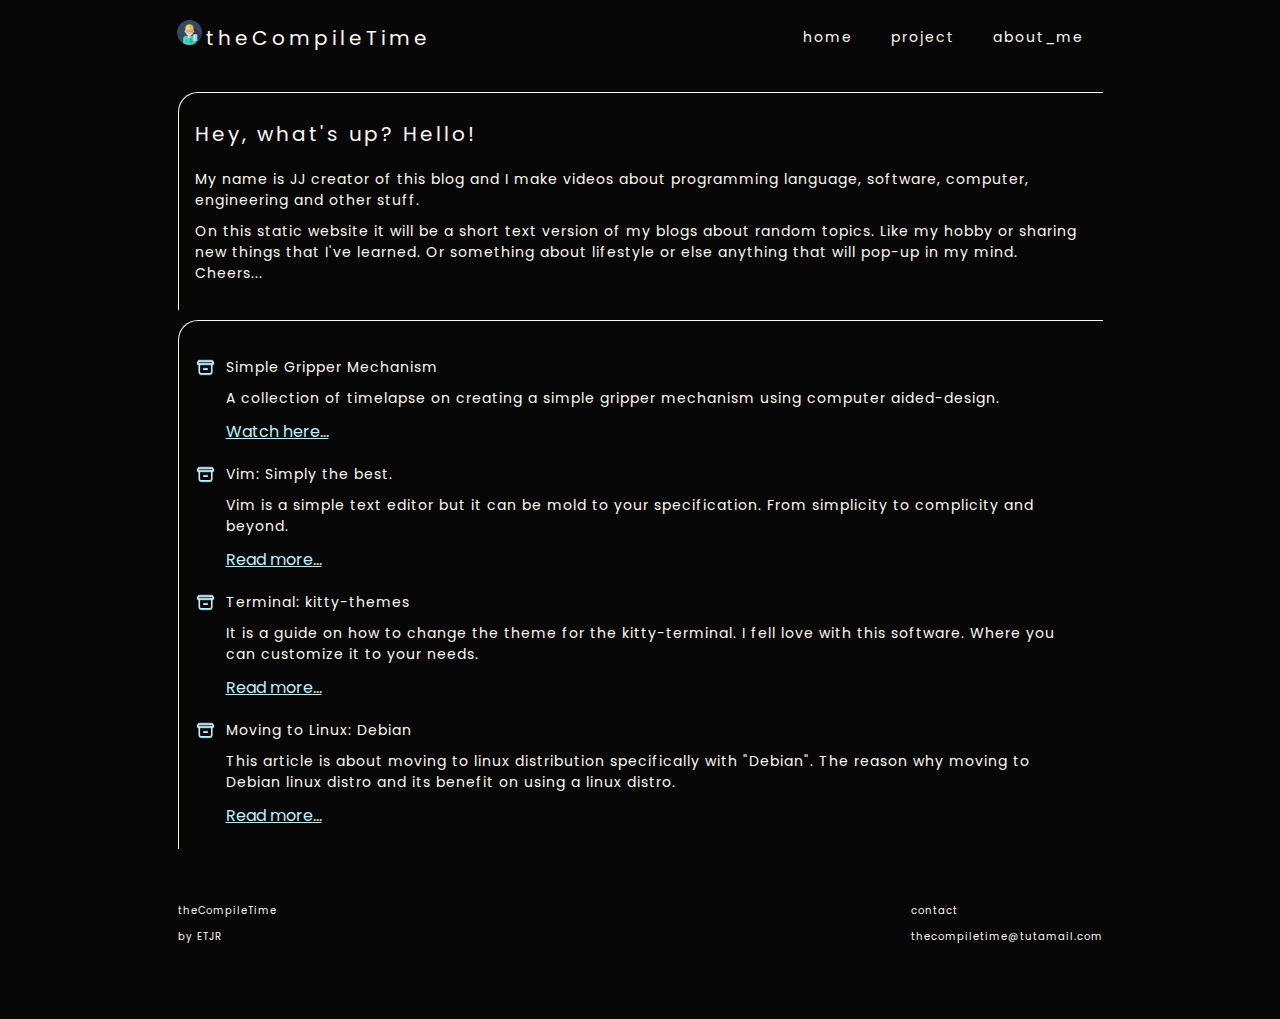
<file: index.html>
<!DOCTYPE html>
<html lang="en">
<head>
  <meta charset="UTF-8">
  <meta http-equiv="X-UA-Compatible" content="IE=edge">
  <meta name="viewport" content="width=device-width, initial-scale=1.0">
  <title>theCompileTime</title>
  <link rel="stylesheet" href="style.css">
</head>
<body>
  <header>
    <nav>
      <div class="logo">
        <img class="img-logo"
          src="assets/programmer.png"
        />
        <a href="#">theCompileTime</a>
      </div>
      <ul class="nav-links">
        <li><a href="index.html">home</a></li>
        <li><a href="pages/project.html">project</a></li>
        <li><a href="pages/aboutme.html">about_me</a></li>
      </ul>
      <div class="menu">
        <div class="menu-1"></div>
        <div class="menu-2"></div>
        <div class="menu-3"></div>
      </div>
    </nav>
 
    <script src="script.js"></script>
  </header>
  <section>
    <article>
      <div class="wrapper">
        <p class="abt-p">Hey, what's up? Hello!</p>
        <p>
          My name is JJ creator of this blog and I make videos about programming language,
          software, computer, engineering and other stuff.
        </p>
        <p>
          On this static website it will be a short text version of my blogs about random topics.
          Like my hobby or sharing new things that I've learned. 
          Or something about lifestyle or else anything that will pop-up in my mind.
          Cheers...    
        </p>
      </div>
    </article>
    <article class="post">
      <div class="wrapper">
        <div class="p-wrapper">
          <img class="p-img" src="assets/archive.png"/>
          <div class="pp-wrapper">
            <p>Simple Gripper Mechanism</p>
            <p>
              A collection of timelapse on creating a simple gripper mechanism using computer aided-design.
            </p>
            <a href="https://www.youtube.com/playlist?list=PL0HJZxhNqZ4gJrFMTDgS49t70vS2rCJSm">Watch here...</a>
          </div>
        </div>
        <div class="p-wrapper">
          <img class="p-img" src="assets/archive.png"/>
          <div class="pp-wrapper">
            <p>Vim: Simply the best.</p>
            <p>
              Vim is a simple text editor but it can be mold to your specification. 
              From simplicity to complicity and beyond. 
            </p>
            <a href="https://medium.com/@emmanueltadenajr/vim-simply-the-best-6b68614842aa">Read more...</a>
          </div>
        </div>
        <div class="p-wrapper">
          <img class="p-img" src="assets/archive.png"/>
          <div class="pp-wrapper">
            <p>Terminal: kitty-themes</p>
            <p>
              It is a guide on how to change the theme for the kitty-terminal. I fell love with this software.
              Where you can customize it to your needs. 
            </p>
            <a href="https://medium.com/@emmanueltadenajr/kitty-themes-f40748444fe1">Read more...</a>
          </div>
        </div>
        <div class="p-wrapper">
          <img class="p-img" src="assets/archive.png"/>
          <div class="pp-wrapper">
            <p>Moving to Linux: Debian</p>
            <p>
              This article is about moving to linux distribution specifically with "Debian".
              The reason why moving to Debian linux distro and its benefit on using a linux distro. 
            </p>
            <a href="https://medium.com/@emmanueltadenajr/moving-to-linux-debian-ac2006a7ac39">Read more...</a>
          </div>
        </div>
        <!---
        <div class="p-wrapper">
          <img class="p-img" src="assets/archive.png"/>
          <div class="pp-wrapper">
            <p>title</p>
            <p>
              description
            </p>
            <a href="">Read more...</a>
          </div>
        </div>
        --->
      </div>
    </article>
  </section>
  <footer>
    <div class="ftr-wrapper">
      <p class="ftr-p-wrapper">theCompileTime</p>
      <p class="ftr-p-wrapper">by ETJR</p>
    </div>
    <div class="ftr-wrapper">
      <p class="ftr-p-wrapper">contact</p>
      <p class="ftr-p-wrapper">thecompiletime@tutamail.com</p>
    </div>
  </footer>
</body>
</file>
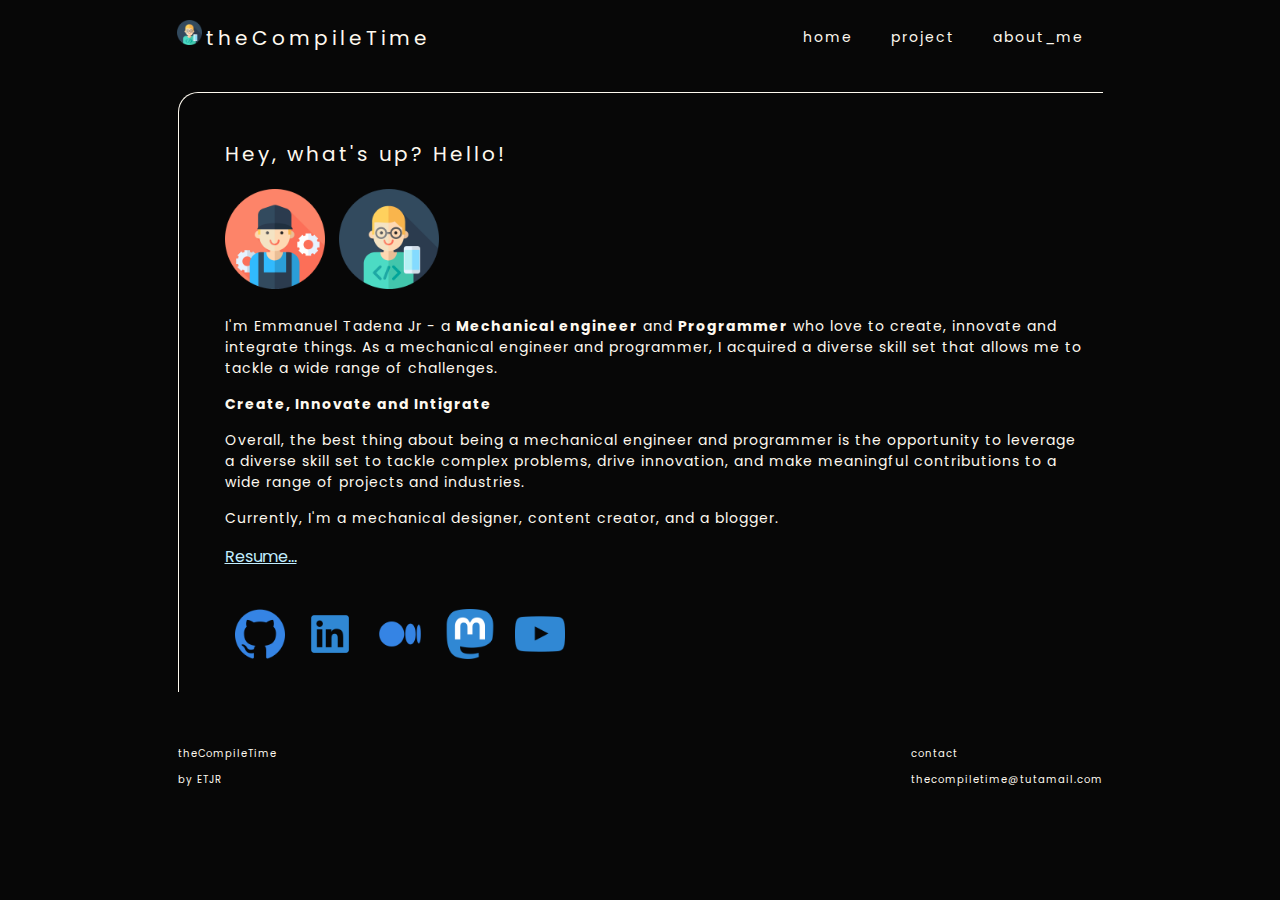
<file: pages/aboutme.html>
<!DOCTYPE html>
<html lang="en">
<head>
  <meta charset="UTF-8">
  <meta http-equiv="X-UA-Compatible" content="IE=edge">
  <meta name="viewport" content="width=device-width, initial-scale=1.0">
  <title>theCompileTime</title>
  <link rel="stylesheet" href="../style.css">
</head>
<body>
  <header>
    <nav>
      <div class="logo">
        <img class="img-logo"
          src="../assets/programmer.png"
        />
        <a href="../index.html">theCompileTime</a>
      </div>
      <ul class="nav-links">
        <li><a href="../index.html">home</a></li>
        <li><a href="../pages/project.html">project</a></li>
        <li><a href="../pages/aboutme.html">about_me</a></li>
      </ul>
      <div class="menu">
        <div class="menu-1"></div>
        <div class="menu-2"></div>
        <div class="menu-3"></div>
      </div>
    </nav>
  
    <script src="../script.js"></script>
  </header>
  <section>
    <article>
      <div class="wrapper">
        <div class="abt-wrapper">
          <p class="abt-p">Hey, what's up? Hello!</p>
          <div class="ar-img-logo-wrapper">
            <img class="ar-img-logo"
              src="../assets/mechanic.png"/>
            <img class="ar-img-logo"
              src="../assets/programmer.png"/>
          </div>
          <p class="abt-pp">
            I'm Emmanuel Tadena Jr - a 
            <span class="abt-title">Mechanical engineer</span> and <span class="abt-title">Programmer</span>
            who love to create, innovate and integrate things.
            As a mechanical engineer and programmer, I acquired a diverse skill set 
            that allows me to tackle a wide range of challenges.
          </p>
          <p class="abt-pp">
            <span class="abt-title">Create, Innovate and Intigrate</span>
          </p>
          <p class="abt-pp">
            Overall, the best thing about being a mechanical engineer and programmer is 
            the opportunity to leverage a diverse skill set to tackle complex problems, 
            drive innovation, and make meaningful contributions to a wide range of projects and industries. 
          </p>
          <p class="abt-pp">
            Currently, I'm a mechanical designer, content creator, and a blogger.
          </p>
          <a href="https://www.linkedin.com/in/emmanuel-jr-tadena-a0178b2b9/">
            Resume...
          </a>
        </div>
        <div class="s-abt-wrapper">
          <div class="scl-abt-wrapper"> 
            <a href="https://github.com/theCompileTime">
              <img class="scl-img-logo" src="../assets/github.png"/>
            </a>
          </div>
          <div class="scl-abt-wrapper"> 
            <a href="https://www.linkedin.com/in/emmanuel-jr-tadena-a0178b2b9/">
              <img class="scl-img-logo" src="../assets/linkedin.png"/>
            </a>
          </div>
          <div class="scl-abt-wrapper"> 
            <a href="https://medium.com/@emmanueltadenajr">
              <img class="scl-img-logo" src="../assets/medium.png"/>
            </a>
          </div>
          <div class="scl-abt-wrapper"> 
            <a href="#">
              <img class="scl-img-logo" src="../assets/mastodon.png"/>
            </a>
          </div>
          <div class="scl-abt-wrapper"> 
            <a href="#">
              <img class="scl-img-logo" src="../assets/youtube.png"/>
            </a>
          </div>
        </div>
      </div> 
    </article>
  </section>
  <footer>
    <div class="ftr-wrapper">
      <p class="ftr-p-wrapper">theCompileTime</p>
      <p class="ftr-p-wrapper">by ETJR</p>
    </div>
    <div class="ftr-wrapper">
      <p class="ftr-p-wrapper">contact</p>
      <p class="ftr-p-wrapper">thecompiletime@tutamail.com</p>
    </div>
  </footer>
</body>
</html>
</file>
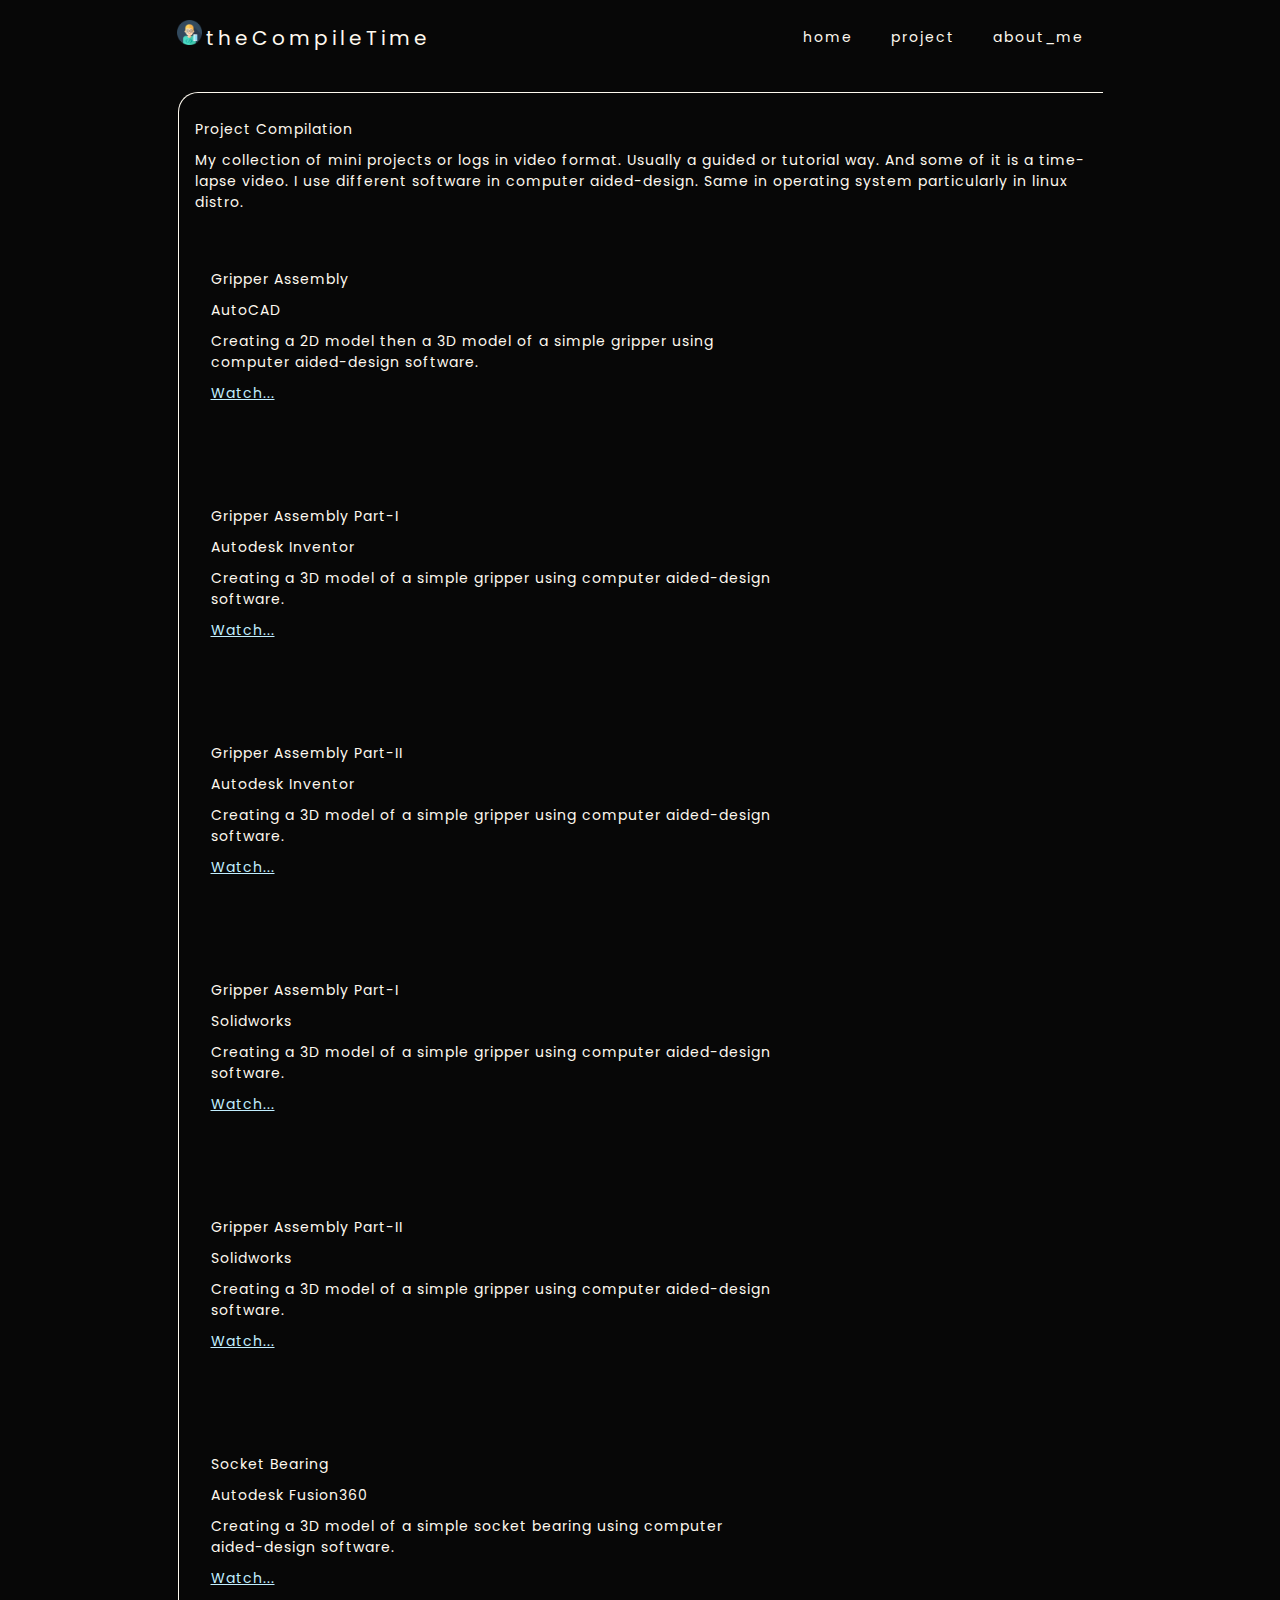
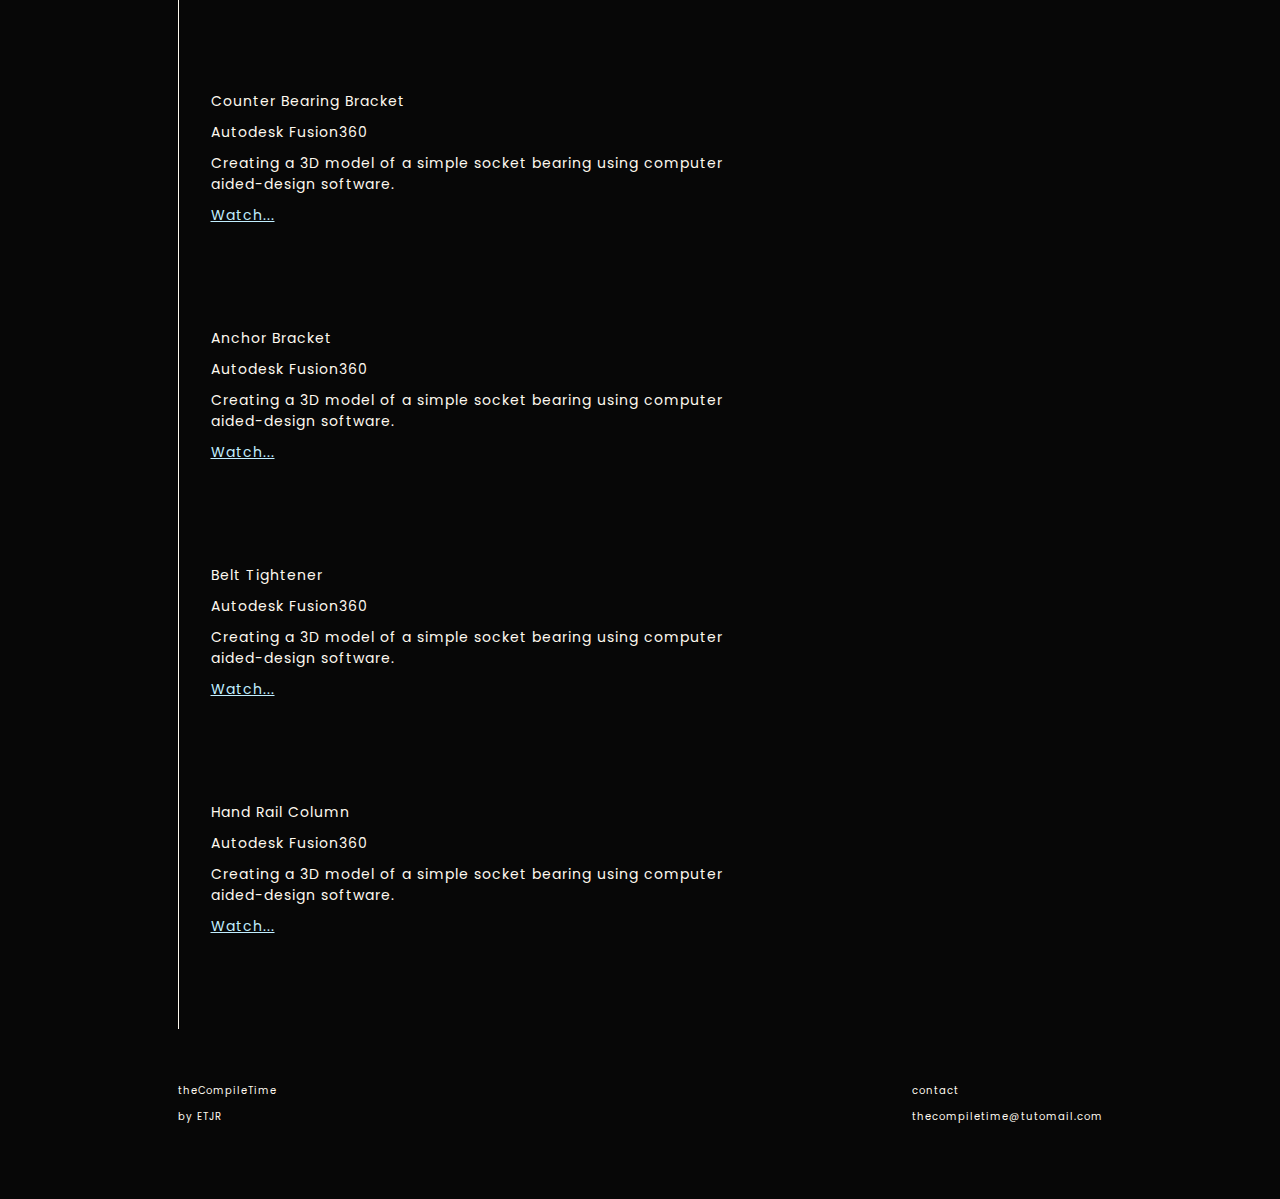
<file: pages/project.html>
<!DOCTYPE html>
<html lang="en">
<head>
  <meta charset="UTF-8">
  <meta http-equiv="X-UA-Compatible" content="IE=edge">
  <meta name="viewport" content="width=device-width, initial-scale=1.0">
  <title>theCompileTime</title>
  <link rel="stylesheet" href="../style.css">
</head>
<body>
  <header>
    <nav>
      <div class="logo">
        <img class="img-logo"
          src="../assets/programmer.png"
        />
        <a href="../index.html">theCompileTime</a>
      </div>
      <ul class="nav-links">
        <li><a href="../index.html">home</a></li>
        <li><a href="../pages/project.html">project</a></li>
        <li><a href="../pages/aboutme.html">about_me</a></li>
      </ul>
      <div class="menu">
        <div class="menu-1"></div>
        <div class="menu-2"></div>
        <div class="menu-3"></div>
      </div>
    </nav>
  
    <script src="../script.js"></script>
  </header>
  <section>
    <article>
      <div class="wrapper">
        <div class="t-wrapper">
          <p>Project Compilation</p>
          <p>
            My collection of mini projects or logs in video format.
            Usually a guided or tutorial way.
            And some of it is a time-lapse video.
            I use different software in computer aided-design.
            Same in operating system particularly in linux distro.
          </p>
        </div>
        <div>
          <div class="v-wrapper">
            <div class="pr-wrapper">
              <p>Gripper Assembly</p>
              <p>AutoCAD</p>
              <p>
                Creating a 2D model then a 3D model of a simple gripper using computer aided-design software.
              </p>
              <p>
                <a href="https://www.youtube.com/embed/xsVYq5kSUvs">Watch...</a>
              </p>
            </div>
            <iframe width="300" height="180" 
            src="https://www.youtube.com/embed/xsVYq5kSUvs" 
            title="AutoCAD: Gripper Assembly" frameborder="0" 
            allow="accelerometer; autoplay; clipboard-write; encrypted-media; gyroscope; picture-in-picture; web-share"   
            referrerpolicy="strict-origin-when-cross-origin" 
            allowfullscreen></iframe>
          </div>
          <div class="v-wrapper">
            <div class="pr-wrapper">
              <p>Gripper Assembly Part-I</p>
              <p>Autodesk Inventor</p>
              <p>
                Creating a 3D model of a simple gripper using computer aided-design software.
              </p>
              <p>
                <a href="https://www.youtube.com/embed/VWR_2_Oz3Tk?list=PL0HJZxhNqZ4gJrFMTDgS49t70vS2rCJSm">Watch...</a>
              </p>
            </div>
            <iframe width="300" height="180" 
            src="https://www.youtube.com/embed/VWR_2_Oz3Tk?list=PL0HJZxhNqZ4gJrFMTDgS49t70vS2rCJSm" 
            title="Autodesk Inventor: Gripper Assembly part-1" frameborder="0" 
            allow="accelerometer; autoplay; clipboard-write; encrypted-media; gyroscope; picture-in-picture; web-share" 
            referrerpolicy="strict-origin-when-cross-origin" 
            allowfullscreen></iframe>
          </div>
          <div class="v-wrapper">
            <div class="pr-wrapper">
              <p>Gripper Assembly Part-II</p>
              <p>Autodesk Inventor</p>
              <p>
                Creating a 3D model of a simple gripper using computer aided-design software.
              </p>
              <p>
                <a href="https://www.youtube.com/embed/FGZpmR-Rpng?list=PL0HJZxhNqZ4gJrFMTDgS49t70vS2rCJSm">Watch...</a>
              </p>
            </div>
            <iframe width="300" height="180" 
            src="https://www.youtube.com/embed/FGZpmR-Rpng?list=PL0HJZxhNqZ4gJrFMTDgS49t70vS2rCJSm" 
            title="Autodesk Inventor: Gripper Assembly part-2" frameborder="0" 
            allow="accelerometer; autoplay; clipboard-write; encrypted-media; gyroscope; picture-in-picture; web-share" 
            referrerpolicy="strict-origin-when-cross-origin" 
            allowfullscreen></iframe>
          </div>
          <div class="v-wrapper">
            <div class="pr-wrapper">
              <p>Gripper Assembly Part-I</p>
              <p>Solidworks</p>
              <p>
                Creating a 3D model of a simple gripper using computer aided-design software.
              </p>
              <p>
                <a href="https://www.youtube.com/embed/FXf72SJD0es?list=PL0HJZxhNqZ4gJrFMTDgS49t70vS2rCJSm">Watch...</a>
              </p>
            </div>
            <iframe width="300" height="180" 
            src="https://www.youtube.com/embed/FXf72SJD0es?list=PL0HJZxhNqZ4gJrFMTDgS49t70vS2rCJSm" 
            title="Solidworks: Gripper Assembly part-1" frameborder="0" 
            allow="accelerometer; autoplay; clipboard-write; encrypted-media; gyroscope; picture-in-picture; web-share" 
            referrerpolicy="strict-origin-when-cross-origin" 
            allowfullscreen></iframe>
          </div>
          <div class="v-wrapper">
            <div class="pr-wrapper">
              <p>Gripper Assembly Part-II</p>
              <p>Solidworks</p>
              <p>
                Creating a 3D model of a simple gripper using computer aided-design software.
              </p>
              <p>
                <a href="https://www.youtube.com/embed/v9cQ2nIPPEc?list=PL0HJZxhNqZ4gJrFMTDgS49t70vS2rCJSm">Watch...</a>
              </p>
            </div>
            <iframe width="300" height="180" 
            src="https://www.youtube.com/embed/v9cQ2nIPPEc?list=PL0HJZxhNqZ4gJrFMTDgS49t70vS2rCJSm" 
            title="Solidworks: Gripper Assembly part-2" frameborder="0" 
            allow="accelerometer; autoplay; clipboard-write; encrypted-media; gyroscope; picture-in-picture; web-share" 
            referrerpolicy="strict-origin-when-cross-origin" 
            allowfullscreen></iframe>
          </div>
          <div class="v-wrapper">
            <div class="pr-wrapper">
              <p>Socket Bearing</p>
              <p>Autodesk Fusion360</p>
              <p>
                Creating a 3D model of a simple socket bearing using computer aided-design software. 
              </p>
              <p>
                <a href="https://www.youtube.com/embed/s2-F5ZfocfY?list=PL0HJZxhNqZ4hhu-dwbfH_Qgb3N6O6VZIS">Watch...</a>
              </p>
            </div>
            <iframe width="300" height="180" 
            src="https://www.youtube.com/embed/s2-F5ZfocfY?list=PL0HJZxhNqZ4hhu-dwbfH_Qgb3N6O6VZIS" 
            title="Socket Bearing" frameborder="0" 
            allow="accelerometer; autoplay; clipboard-write; encrypted-media; gyroscope; picture-in-picture; web-share" 
            referrerpolicy="strict-origin-when-cross-origin" 
            allowfullscreen></iframe>
          </div>
          <div class="v-wrapper">
            <div class="pr-wrapper">
              <p>Counter Bearing Bracket</p>
              <p>Autodesk Fusion360</p>
              <p>
                Creating a 3D model of a simple socket bearing using computer aided-design software. 
              </p>
              <p>
                <a href="https://www.youtube.com/embed/-ARfBAhRsxk?list=PL0HJZxhNqZ4hhu-dwbfH_Qgb3N6O6VZIS">Watch...</a>
              </p>
            </div>
            <iframe width="300" height="180" 
            src="https://www.youtube.com/embed/-ARfBAhRsxk?list=PL0HJZxhNqZ4hhu-dwbfH_Qgb3N6O6VZIS" 
            title="Counter Bearing Bracket" frameborder="0" 
            allow="accelerometer; autoplay; clipboard-write; encrypted-media; gyroscope; picture-in-picture; web-share" 
            referrerpolicy="strict-origin-when-cross-origin" 
            allowfullscreen></iframe>
          </div>
          <div class="v-wrapper">
            <div class="pr-wrapper">
              <p>Anchor Bracket</p>
              <p>Autodesk Fusion360</p>
              <p>
                Creating a 3D model of a simple socket bearing using computer aided-design software. 
              </p>
              <p>
                <a href="https://www.youtube.com/embed/z5XQjuofvvg?list=PL0HJZxhNqZ4hhu-dwbfH_Qgb3N6O6VZIS">Watch...</a>
              </p>
            </div>
            <iframe width="300" height="180" 
            src="https://www.youtube.com/embed/z5XQjuofvvg?list=PL0HJZxhNqZ4hhu-dwbfH_Qgb3N6O6VZIS" 
            title="Anchor Bracket" frameborder="0" 
            allow="accelerometer; autoplay; clipboard-write; encrypted-media; gyroscope; picture-in-picture; web-share" 
            referrerpolicy="strict-origin-when-cross-origin" 
            allowfullscreen></iframe>
          </div>
          <div class="v-wrapper">
            <div class="pr-wrapper">
              <p>Belt Tightener</p>
              <p>Autodesk Fusion360</p>
              <p>
                Creating a 3D model of a simple socket bearing using computer aided-design software. 
              </p>
              <p>
                <a href="https://www.youtube.com/embed/TFbiaiyUdX8?list=PL0HJZxhNqZ4hhu-dwbfH_Qgb3N6O6VZIS">Watch...</a>
              </p>
            </div>
            <iframe width="300" height="180" 
            src="https://www.youtube.com/embed/TFbiaiyUdX8?list=PL0HJZxhNqZ4hhu-dwbfH_Qgb3N6O6VZIS" 
            title="Belt Tightener" frameborder="0" 
            allow="accelerometer; autoplay; clipboard-write; encrypted-media; gyroscope; picture-in-picture; web-share" 
            referrerpolicy="strict-origin-when-cross-origin" 
            allowfullscreen></iframe>
          </div>
          <div class="v-wrapper">
            <div class="pr-wrapper">
              <p>Hand Rail Column</p>
              <p>Autodesk Fusion360</p>
              <p>
                Creating a 3D model of a simple socket bearing using computer aided-design software. 
              </p>
              <p>
                <a href="https://www.youtube.com/embed/aojHEo8ONsU?list=PL0HJZxhNqZ4hhu-dwbfH_Qgb3N6O6VZIS" >Watch...</a>
              </p>
            </div>
            <iframe width="300" height="180" 
            src="https://www.youtube.com/embed/aojHEo8ONsU?list=PL0HJZxhNqZ4hhu-dwbfH_Qgb3N6O6VZIS" 
            title="Hand Rail Column" frameborder="0" 
            allow="accelerometer; autoplay; clipboard-write; encrypted-media; gyroscope; picture-in-picture; web-share" 
            referrerpolicy="strict-origin-when-cross-origin" 
          allowfullscreen></iframe>
          </div>
          <!-----
          <div class="v-wrapper">
            <div>
              <p>Title</p>
            </div>
          </div>
          ------>
        </div>
      </div>
    </article>
  </section>
  <footer>
    <div class="ftr-wrapper">
      <p class="ftr-p-wrapper">theCompileTime</p>
      <p class="ftr-p-wrapper">by ETJR</p>
    </div>
    <div class="ftr-wrapper">
      <p class="ftr-p-wrapper">contact</p>
      <p class="ftr-p-wrapper">thecompiletime@tutomail.com</p>
    </div>
  </footer>
</body>
</html>
</file>
<file: style.css>
@import url("https://fonts.googleapis.com/css2?family=Poppins:wght@300;400;500;600;700;800;900&display=swap");

* {
  margin: 0;
  padding: 0;
  box-sizing: border-box;
  font-family: "Poppins", sans-serif;
}

body {
  min-height: 100vh;
  background-color: #070707;
}

/* navigation style */
nav{
  display: flex;
  justify-content: space-around;
  align-items: center;
  min-height: 8vh;
  margin-bottom: 20px;
}

.logo a{
  color: #FEF9EF;
  text-decoration: none;
  letter-spacing: 4px;
  font-size: 20px;
}

.img-logo {
  width: 25px;
  height: 25px;
}

.nav-links {
  display: flex;
  justify-content: space-around;
  width: 25%;
}

.nav-links li {
  list-style: none;
}

.nav-links a {
  color: #FEF9EF;
  text-decoration: none;
  letter-spacing: 2px;
  font-size: 14px;
}

.menu {
  display: none;
  cursor: pointer;
}

.menu div {
  width: 24px;
  height: 2px;
  background-color: #C1EEFF;
  margin: 4px;
  transition: all 0.3s ease;
}

/* article style */
article, footer{
  max-width: 925px;
  min-height: 20vh;
  margin: auto;
  display: flex;
  justify-content: justify;
  align-items: center;
  color: #FEF9EF;
}

.wrapper {
  padding: 1rem;
  border-left: solid;
  border-top: solid;
  border-top-left-radius: 20px;
  border-width: 1px;
}

.p-wrapper {
  display: flex;
  flex-direction: row;
  margin-top: 10px;
  margin-bottom: 5px;
}

.p-img {
  width: 26px;
  height: 32px;
  padding-top: 8px;
  padding-right: 5px;
  margin-right: 5px;
}

.post {
  flex-direction: column;
  align-items: flex-start;
  margin-top: 10px;
}

p {
  text-decoration: none;
  letter-spacing: 1px;
  font-size: 14px;
  margin-top: 10px;
  margin-bottom: 10px;
}

a {
  color: #C1EEFF;
}

/* footer style */
footer {
  display: flex;
  justify-content: space-between;
  align-items: center;
  min-height: 10vh;
  margin-top: 30px;
  margin-bottom: 50px;
}

.ftr-p-wrapper {
  font-size: 10px;
}

/* project style */
.t-wrapper {
  margin-bottom: 30px;
}

.v-wrapper {
  display: flex;
  justify-content: space-between;
  margin-bottom: 50px;
}

.pr-wrapper {
  padding: 16px;
}

/* about_me style */
.ar-img-logo-wrapper {
  margin-top: 10px;
  margin-bottom: 20px;
}

.ar-img-logo {
  width: 100px;
  height: 100px;
  margin-right: 10px;
}

.abt-wrapper, .s-abt-wrapper {
  margin-top: 30px;
  margin-left: 30px;
}

.abt-p {
  font-size: 20px;
  letter-spacing: 3px;
  padding-bottom: 10px;
}

.abt-title {
  font-weight: bold;
}

.s-abt-wrapper {
  display: flex;
  flex-direction: row;
}

.abt-pp {
  margin-top: 15px;
  margin-bottom: 15px;
}

.scl-img-logo {
  width: 50px;
  height: 50px;
  margin: 10px;
}

/* Mobile responsive */
@media screen and (max-width:1024px) {
  .nav-links {
    width: 40%;
  }

  article, footer {
    max-width: 750px;
    margin: auto;
  }

  footer {
    margin-top: 30px;
    margin-bottom: 50px; 
}

@media screen and (max-width:768px) {
  body {
    overflow-x: hidden;
  }
  
  .nav-links {
    position: absolute;
    right: 0px;
    height: 92vh;
    top: 8vh;
    background-color: #000000;
    display: flex;
    flex-direction: column;
    align-items: center;
    width: 100%;
    transform: translateX(100%);
    transition: transform 0.5s ease-in;
  }
  
  .nav-links li {
    opacity: 0;
  }

  .menu {
    display: block;
  }
  
  .v-wrapper {
    justify-content: none;
    flex-direction: column;
  }

  article, footer {
    max-width: 400px;
    margin: auto;
  }
  
  footer {
    margin-top: 30px;
    margin-bottom: 50px;
  }
}

.nav-active {
  transform: translateX(0%);
}

@keyframes navLinkFade {
  from {
    opacity: 0;
    transform: translateX(50px);
  }
    
  to {
    opacity: 1;
    transform: translateX(0px);
  }
}

@media screen and (max-width:468px) {
  article, footer {
    max-width: 350px;
    margin: auto;
  }
  
  footer {
    margin-top: 10px;
    margin-bottom: 30px;
  }
}

.toggle .menu-1 {
  transform: rotate(-45deg) translate(-4px, 5px);
}
.toggle .menu-2 {
  opacity: 0;
}
.toggle .menu-3 {
  transform: rotate(45deg) translate(-4px, -5px);
}
</file>
